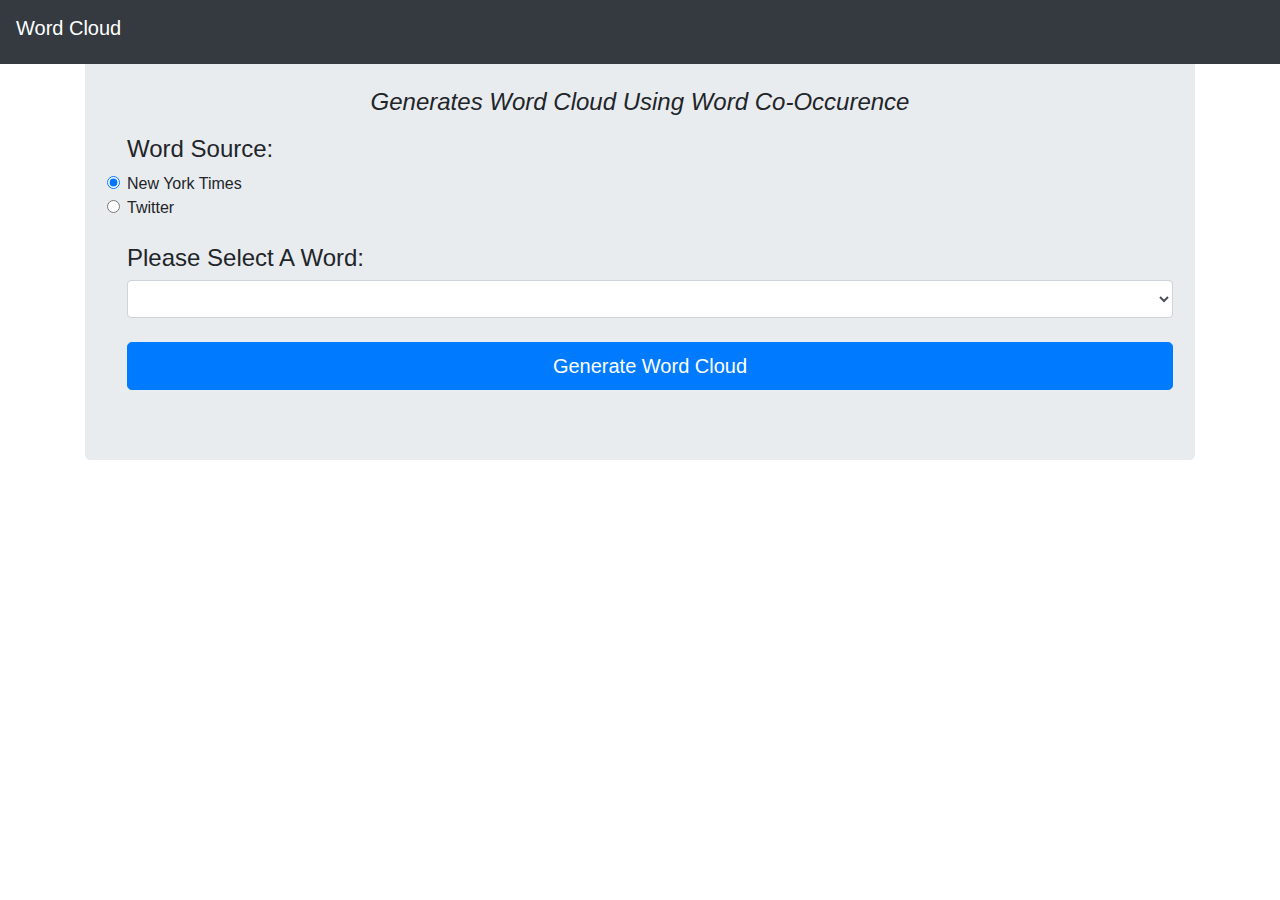
<file: WordCloud_WebApp/index.html>
<html xmlns="html">
    <head>
        <title>Visualization Word Cloud</title>
        <link rel="stylesheet" href="https://stackpath.bootstrapcdn.com/bootstrap/4.0.0/css/bootstrap.min.css"/>
        <link rel="stylesheet" href="medley.css"/>
    </head>
    <body>

      <nav class="navbar navbar-expand-md navbar-dark bg-dark fixed-top">
      <h1 class="navbar-brand" >Word Cloud</h1>
    </nav>
    <br/>
    <main role="main" class="container">
        <div class="jumbotron">
          <center><h4><i>Generates Word Cloud Using Word Co-Occurence</i><h4></center>
          <form class="form-signin">
          <h4 for="DataFrom">Word Source:</h4>
            <input type="radio" class="form-check-input" name="DataFrom" value="News" onclick = "populate()" checked> New York Times<br/>
            <input type="radio" class="form-check-input" name="DataFrom" value="Twitter" onclick = "populate()"> Twitter <br><br>


              <h4 class="form-signin-heading">Please Select A Word: </h2>

              <select class="form-control" id="sel1" >

              </select>
              <br/>
              <button class="btn btn-lg btn-primary btn-block" type="button" onclick="generate_wordcloud()">Generate Word Cloud</button>
            </form>
            <center><div id="word-cloud"></div></center>
        </div>
      </main>
        <!--
        <div class="container">
            <h3>Top Scorers</h3>
            <form>
              <label><input type="radio" name="mode" value="size"/> Goals</label>
              <label><input type="radio" name="mode" value="count" checked="checked"/> Players</label>
            </form>
            <div id="top-scorers"></div>
        </div>


        <div class="container">
            <h3>2014 World Cup Top 16</h3>
            <div id="top-162z"></div>
        </div>
        -->
        <script type="text/javascript" src="http://d3js.org/d3.v3.min.js"></script>
        <!--<script type="text/javascript" src="/nav.js"></script>-->
        <script type="text/javascript" src="d3.layout.cloud.js"></script>
        <script type="text/javascript" src="medley.js"></script>
        <script src="https://cdnjs.cloudflare.com/ajax/libs/jquery/3.3.1/jquery.min.js"></script>
    </body>
</html>
</file>
<file: WordCloud_WebApp/medley.css>
form {
  position: relative;
  left: 10px;
  top: 10px;
}
</file>
